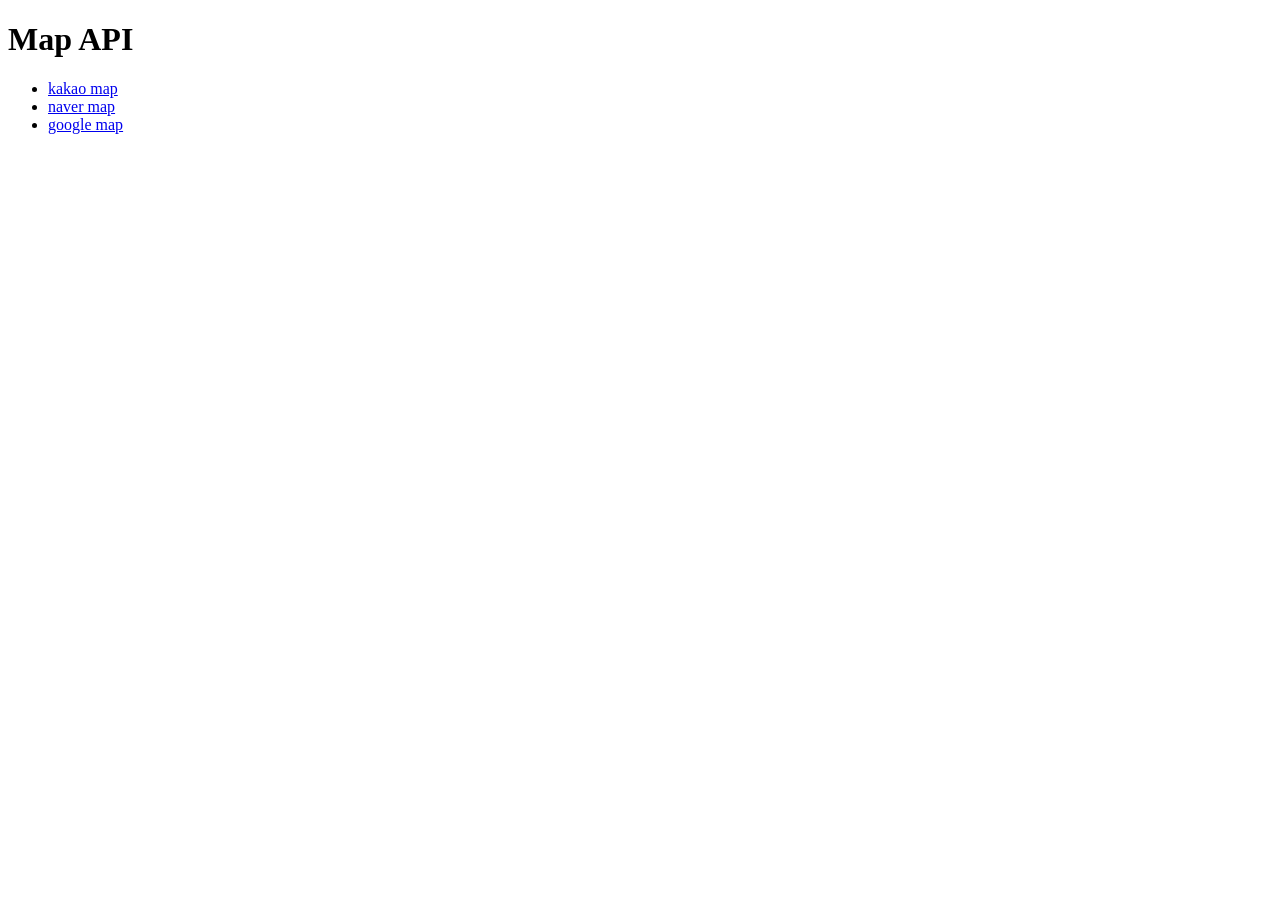
<file: index.html>
<!doctype html>
<html lang="en">
  <head>
    <meta charset="UTF-8" />
    <meta name="viewport" content="width=device-width, initial-scale=1.0" />
    <title>Map API</title>
  </head>
  <body>
    <h1>Map API</h1>
    <ul>
      <li><a href="kakao/index.html">kakao map</a></li>
      <li><a href="naver/index.html">naver map</a></li>
      <li><a href="google/index.html">google map</a></li>
    </ul>
  </body>
</html>
</file>
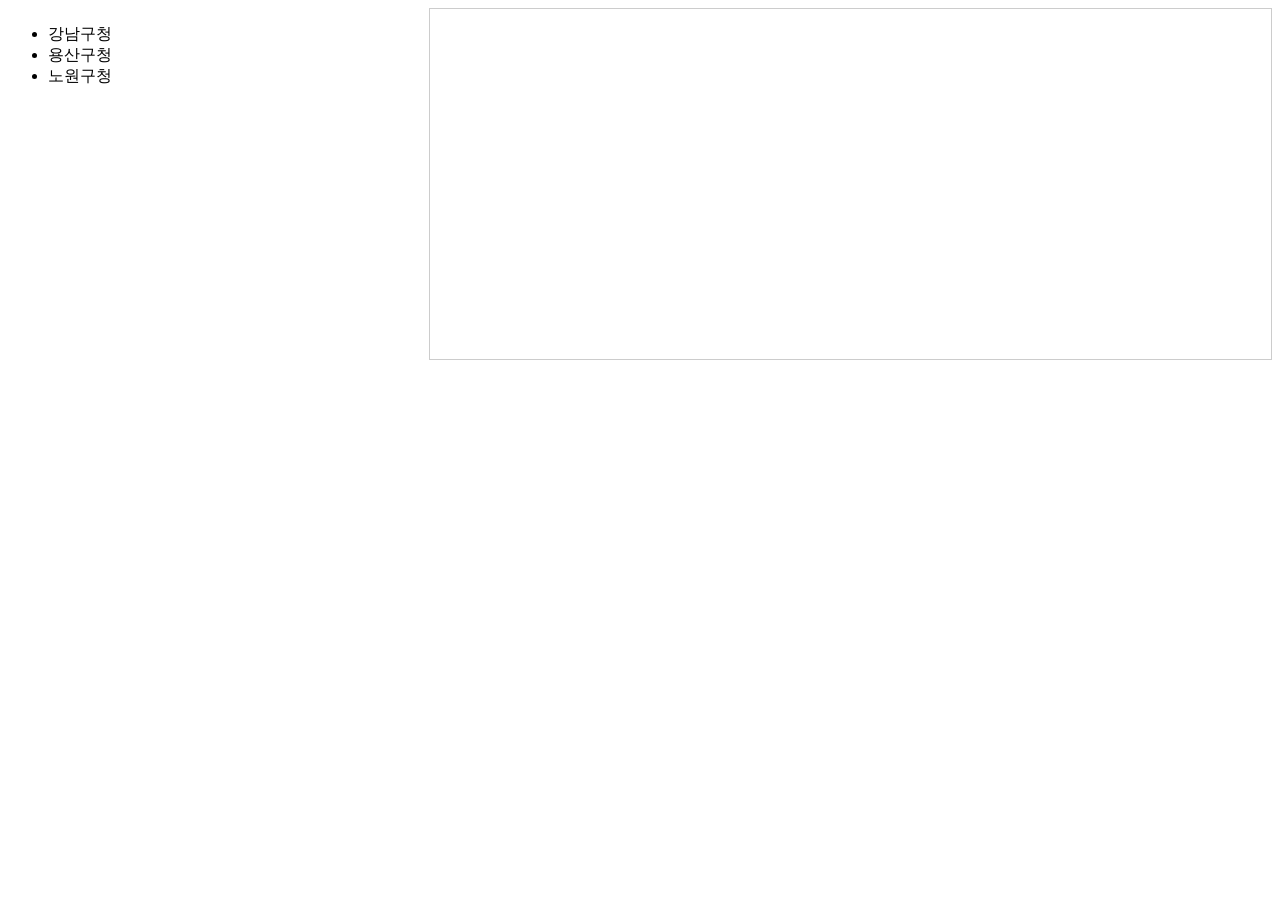
<file: kakao/index.html>
<!doctype html>
<html>
  <head>
    <meta charset="utf-8" />
    <title>지도 생성하기</title>
    <style>
      .map {
        height: 350px;
        border: 1px solid #ccc;
      }
      .infoWindow {
        border: 1px solid #ccc;
        padding: 20px 40px;
        box-shadow: 2px 2px 5px rgba(0, 0, 0, 0.15);
      }
      .wrapper {
        display: grid;
        grid-template-columns: 1fr 2fr;
      }
    </style>
  </head>
  <body>
    <div class="wrapper">
      <ul class="location">
        <li data-lat="37.5175066" data-lng="127.0473753">강남구청</li>
        <li data-lat="37.5323264" data-lng="126.9907031">용산구청</li>
        <li data-lat="37.6540782" data-lng="127.0566045">노원구청</li>
      </ul>
      <!-- 지도를 표시할 div 입니다 -->
      <div id="map" class="map"></div>
    </div>

    <script
      type="text/javascript"
      src="//dapi.kakao.com/v2/maps/sdk.js?appkey=2dc82e3e8b226eed48993285b6e8195c"
    ></script>
    <script>
      const locations = document.querySelectorAll(".location li");
      /*
        메뉴를 클릭하면 할 일
          변수명 lat, lng, title에 클릭한 그 요소의 값을 할당
          함수 myMap 실행
      */
      locations.forEach((location) => {
        location.addEventListener("click", () => {
          // let lat = location.getAttribute('data-lat');
          let lat = location.dataset.lat;
          let lng = location.dataset.lng;
          let title = location.innerText;
          myMap(lat, lng, title);
        });
      });

      function myMap(lat, lng, title) {
        var mapContainer = document.getElementById("map"), // 지도를 표시할 div
          mapOption = {
            center: new kakao.maps.LatLng(lat, lng), // 지도의 중심좌표
            level: 5, // 지도의 확대 레벨
          };

        // 지도를 표시할 div와  지도 옵션으로  지도를 생성합니다
        var map = new kakao.maps.Map(mapContainer, mapOption);

        var iwContent = `
          <div class="infoWindow">
            <h2>${title}</h2>
          </div>`, // 인포윈도우에 표출될 내용으로 HTML 문자열이나 document element가 가능합니다
          iwPosition = new kakao.maps.LatLng(lat, lng), //인포윈도우 표시 위치입니다
          iwRemoveable = true; // removeable 속성을 ture 로 설정하면 인포윈도우를 닫을 수 있는 x버튼이 표시됩니다

        // 인포윈도우를 생성하고 지도에 표시합니다
        var infowindow = new kakao.maps.InfoWindow({
          map: map, // 인포윈도우가 표시될 지도
          position: iwPosition,
          content: iwContent,
          removable: iwRemoveable,
        });
      }

      myMap(37.5175066, 127.0473753, "강남구청");
    </script>
  </body>
</html>
</file>
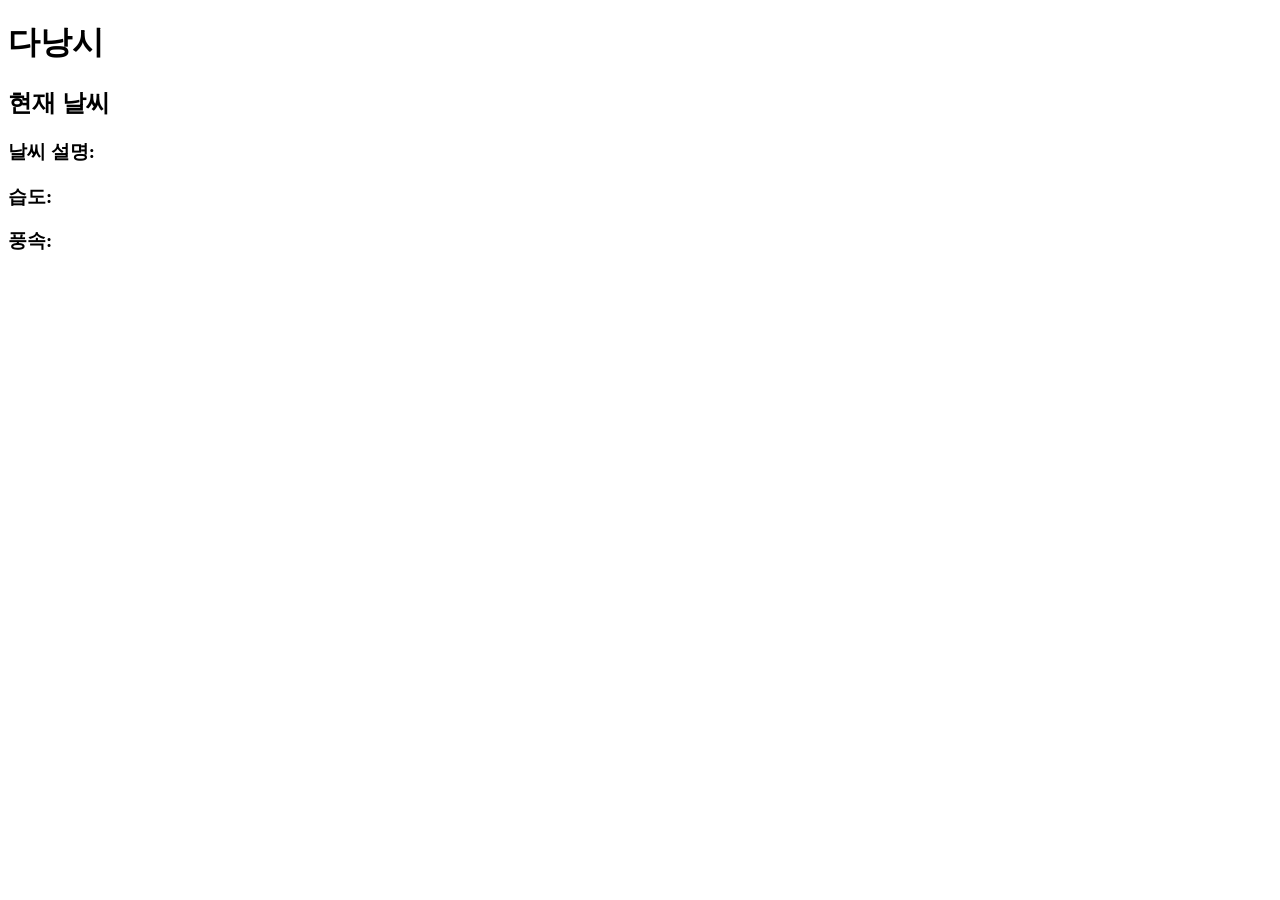
<file: weather-ex.html>
<!doctype html>
<html lang="en">
  <head>
    <meta charset="UTF-8" />
    <meta name="viewport" content="width=device-width, initial-scale=1.0" />
    <title>open weather map</title>
  </head>
  <body>
    <h1>다낭시</h1>
    <h2>현재 날씨</h2>
    <h3>날씨 설명: <span id="cdesc"></span></h3>
    <h3>습도: <span id="chum"></span></h3>
    <h3>풍속: <span id="cwind"></span></h3>
  </body>
  <script>
    const cdesc = document.querySelector("#cdesc");
    const chum = document.querySelector("#chum");
    const cwind = document.querySelector("#cwind");

    fetch(
      "https://api.openweathermap.org/data/2.5/weather?id=1488950&appid=ef7d17077a1c4114719d316d11e8a94b&units=metric",
    )
      .then(
        (res) => res.json(), // json 데이터 -> object 변환
      )
      .then((result) => {
        console.log(result);
        cdesc.innerText = result.weather[0].description;
        chum.innerText = result.main.humidity;
        cwind.innerText = result.wind.speed;
      });
  </script>
</html>
</file>
